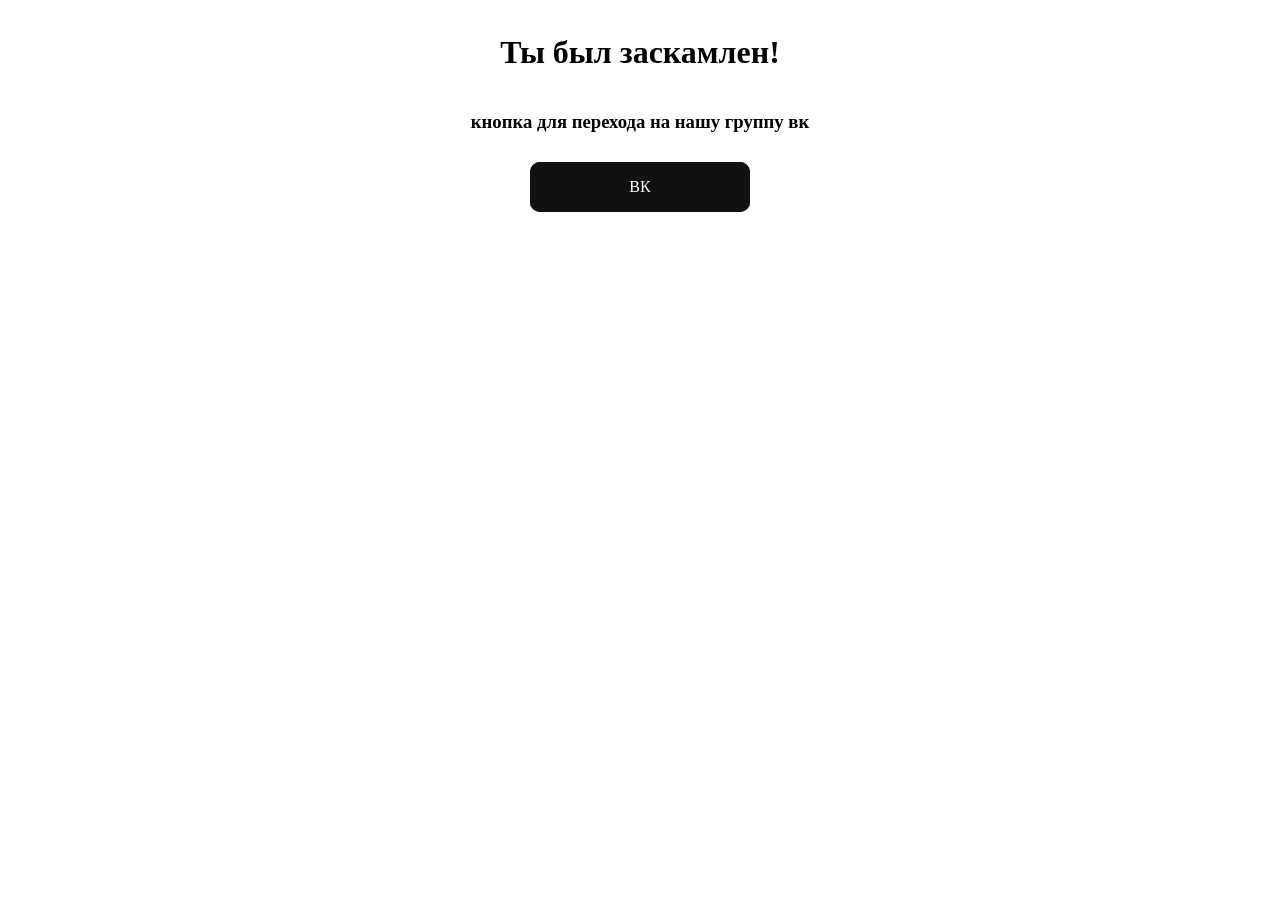
<file: index.html>
<!DOCTYPE html>
<html lang="en">
<head>
    <meta charset="UTF-8">
    <meta http-equiv="X-UA-Compatible" content="IE=edge">
    <meta content="width=device-width, initial-scale=1" name="viewport" />
    <link rel="stylesheet" href="./style.css">
    <title>Скам</title>
</head>
<body>
    <div class="main">
        <h1 class="mainText">Ты был заскамлен!</h1>
        <h3 class="text">кнопка для перехода на нашу группу вк</h3>
        <a href="https://vk.com/ggbulba" class="glow-on-hover">ВК</a>
    </div>
</body>
</html>
</file>
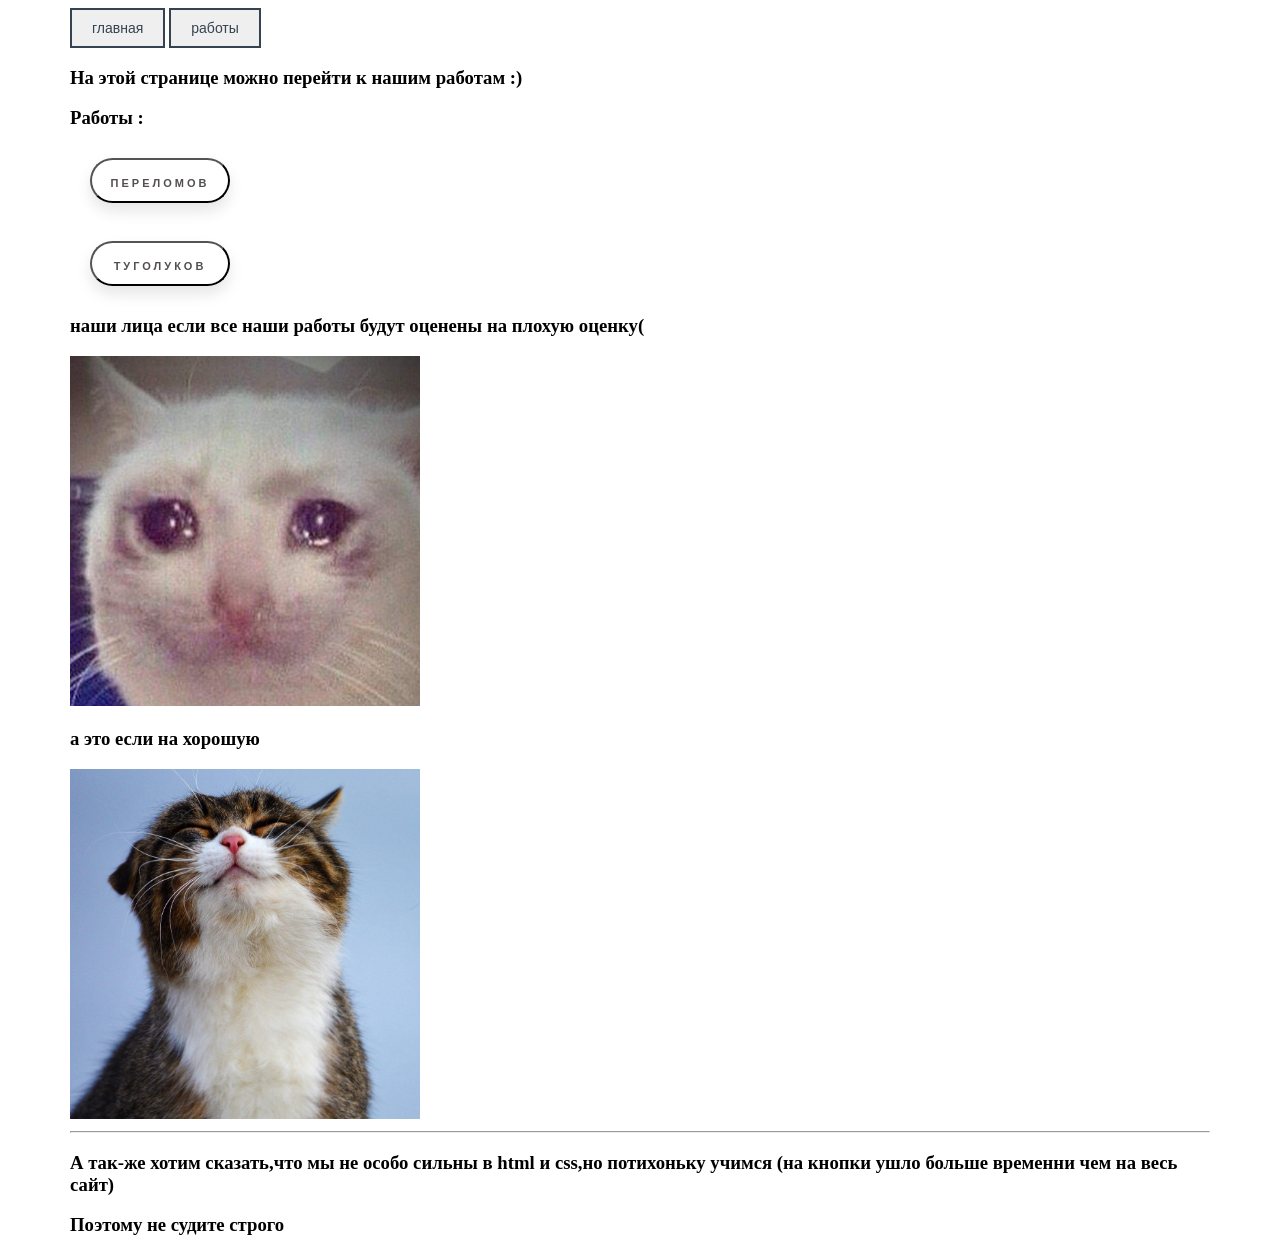
<file: page.html>
<!DOCTYPE html>
<html>
<head>
	<meta charset="utf-8">
	<title>работы</title>
	<link rel="stylesheet" type="text/css" href="css/my.css">
</head>
<body>
	<div class="karkas">
<header>
	<a href="index.html"><button class="button5">главная</button></a>
	<a href=""><button class="button5">работы</button></a>
</header>
<h3><p>На этой странице можно перейти к нашим работам :)</p></h3>
<h3><p>Работы :</p></h3>
<a href="work/pagevova.html"><button class="button4">Переломов</button></a>
<br>
<br>
<a href="work/pagedima.html"><button class="button4">Туголуков</button></a>
<h3><p>наши лица если все наши работы будут оценены на плохую оценку(</p></h3>
<img src="img/1.jpg">
<style type="text/css">
	 img {width:350px; /* ширина*/ height: 350px; /* высота*/}
</style>
<h3><p>a это если на хорошую</p></h3>
<img src="img/2._cut-photo.ru.jpeg">
<hr>
<h3>А так-же хотим сказать,что мы не особо сильны в html и css,но потихоньку учимся (на кнопки ушло больше временни чем на весь сайт)</h3>
<h3>Поэтому не судите строго</h3>
</div>
</body>
</html>
</file>
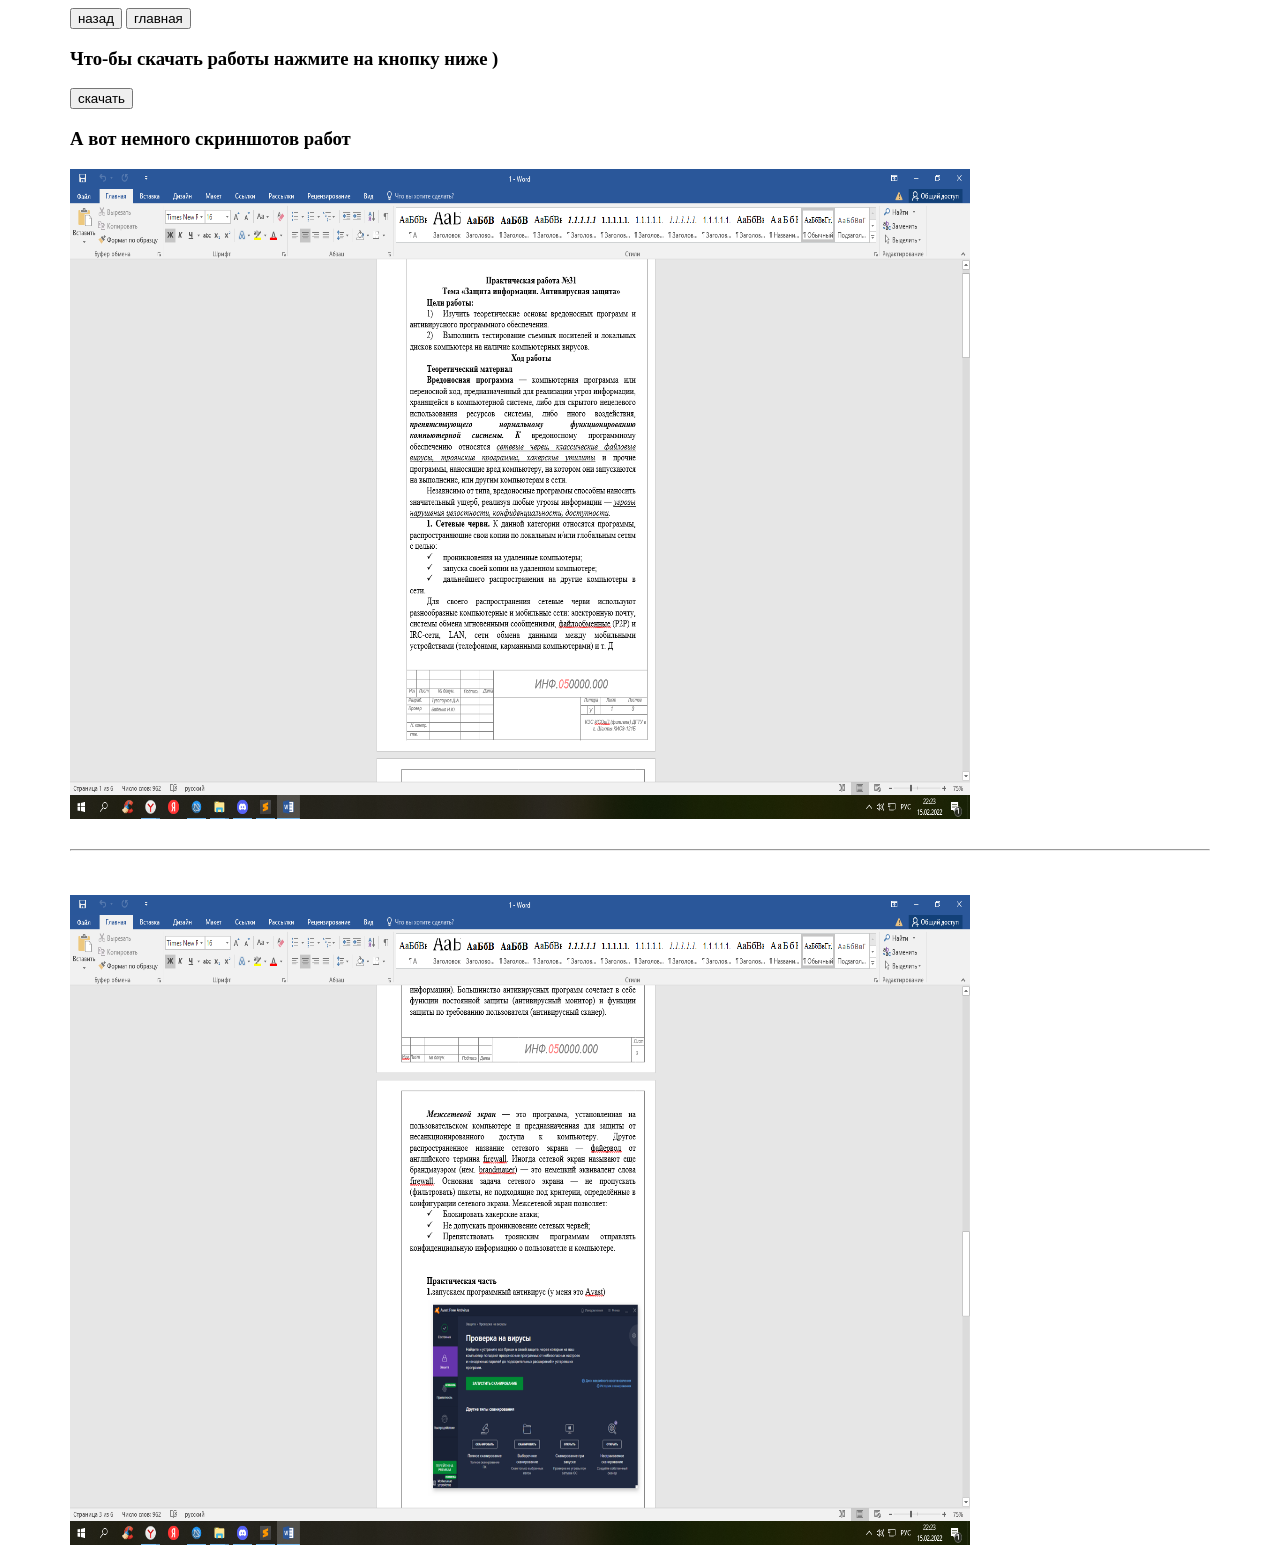
<file: work/pagedima.html>
<!DOCTYPE html>
<html>
<head>
	<meta charset="utf-8">
	<title>Туголуков</title>
	<link rel="stylesheet" type="text/css" href="../css/my.css">
</head>
<body>
	<div class="karkas">
    <header>
		<a href="../page.html"><button>назад</button></a>
		<a href="../index.html"><button>главная</button></a>
	</header>
	<style type="text/css">
		img{
			width:900px; /* ширина*/ height: 650px; /* высота*/
		}
	</style>
	<h3><p>Что-бы скачать работы нажмите на кнопку ниже )</p></h3>
	<a href="https://disk.yandex.ru/d/yrZexXOfqAKC7Q"><button>скачать</button></a>
	<h3><p>А вот немного скриншотов работ</p></h3>
	<img src="../foto/3.png">
	<br>
	<br>
	<hr>
	<br>
	<br>
	<img src="../foto/4.png">
</div>
</body>
</html>
</file>
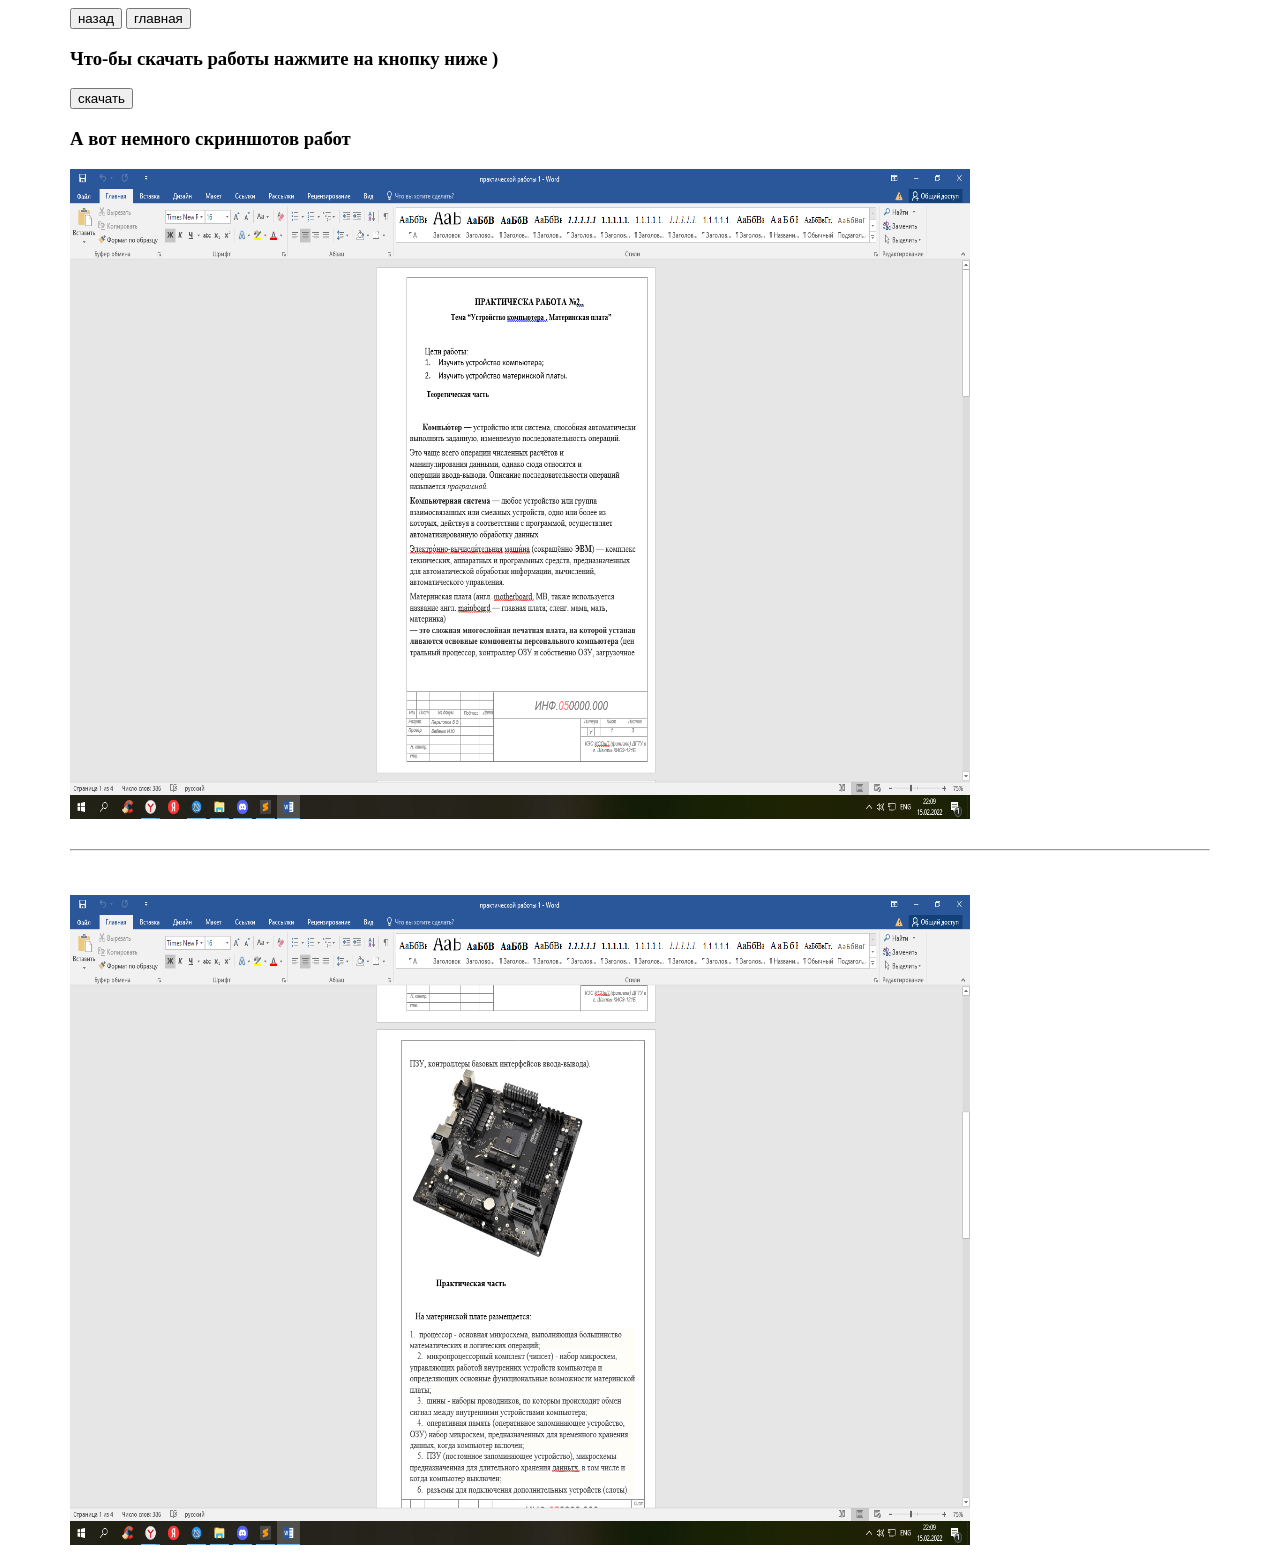
<file: work/pagevova.html>
<!DOCTYPE html>
<html>
<head>
	<meta charset="utf-8">
	<title>Переломов</title>
	<link rel="stylesheet" type="text/css" href="../css/my.css">
</head>
<body>
	<div class="karkas">
	<header>
		<a href="../page.html"><button>назад</button></a>
		<a href="../index.html"><button>главная</button></a>
	</header>
	<style type="text/css">
		img{
			width:900px; /* ширина*/ height: 650px; /* высота*/
		}
	</style>
	<h3><p>Что-бы скачать работы нажмите на кнопку ниже )</p></h3>
	<a href="https://disk.yandex.ru/d/DYMy56bXrWjGPw"><button>скачать</button></a>
	<h3><p>А вот немного скриншотов работ</p></h3>
	<img src="../foto/1.png">
	<br>
	<br>
	<hr>
	<br>
	<br>
	<img src="../foto/2.png">
</div>
</body>
</html>
</file>
<file: style.css>
.main{
    display: flex;
    margin-top: 1%;
    flex-direction: column;
    align-items:center;
}


.glow-on-hover {
    display: flex;
    justify-content: center;
    align-items: center;
    margin-top: 10px;
    width: 220px;
    height: 50px;
    border: none;
    outline: none;
    color: #fff;
    background: #111;
    cursor: pointer;
    position: relative;
    z-index: 0;
    border-radius: 10px;
}

.glow-on-hover:before {
    content: '';
    background: linear-gradient(45deg, #ff0000, #ff7300, #fffb00, #48ff00, #00ffd5, #002bff, #7a00ff, #ff00c8, #ff0000);
    position: absolute;
    top: -2px;
    left:-2px;
    background-size: 400%;
    z-index: -1;
    filter: blur(5px);
    width: calc(100% + 4px);
    height: calc(100% + 4px);
    animation: glowing 20s linear infinite;
    opacity: 0;
    transition: opacity .3s ease-in-out;
    border-radius: 10px;
}

.glow-on-hover:active {
    color: #000
}

.glow-on-hover:active:after {
    background: transparent;
}

.glow-on-hover:hover:before {
    opacity: 1;
}

.glow-on-hover:after {
    z-index: -1;
    content: '';
    position: absolute;
    width: 100%;
    height: 100%;
    background: #111;
    left: 0;
    top: 0;
    border-radius: 10px;
}

a {
    color: white;
    text-decoration: none; /* no underline */
  }

@keyframes glowing {
    0% { background-position: 0 0; }
    50% { background-position: 400% 0; }
    100% { background-position: 0 0; }
}

@media (max-width: 370px) {
    .text{
        text-align: center;
    }
}

@media (max-width: 300px) {
    .mainText{
        text-align: center;
    }
}
</file>
<file: css/my.css>
.karkas {
		width: 100%;
		max-width: 1140px;
		margin: 0 auto;
	}
	body {
  background-image: url(https://phonoteka.org/uploads/posts/2021-05/1620176966_36-phonoteka_org-p-foni-dlya-slaidera-saita-40.jpg); 
  }
button.button4{
  text-decoration: none;
  outline: none;
  display: inline-block;
  width: 140px;
  height: 45px;
  line-height: 45px;
  border-radius: 45px;
  margin: 10px 20px;
  font-size: 11px;
  text-transform: uppercase;
  text-align: center;
  letter-spacing: 3px;
  font-weight: 600;
  color: #524f4e;
  background: white;
  box-shadow: 0 8px 15px rgba(0,0,0,.1);
  transition: .3s;
}
button.button4:hover {
  background: #2EE59D;
  box-shadow: 0 15px 20px rgba(46,229,157,.4);
  color: white;
  transform: translateY(-7px);
}
.button5{display: inline-block;cursor: pointer; font-size:14px;text-decoration:none;padding:10px 20px; color:#354251;background:#ffff0;border-radius:0px;border:2px solid #354251;}
.button5:hover{background:#354251;color:#ffffff;border:2px solid #354251;transition: all 0.2s ease;}
</file>
